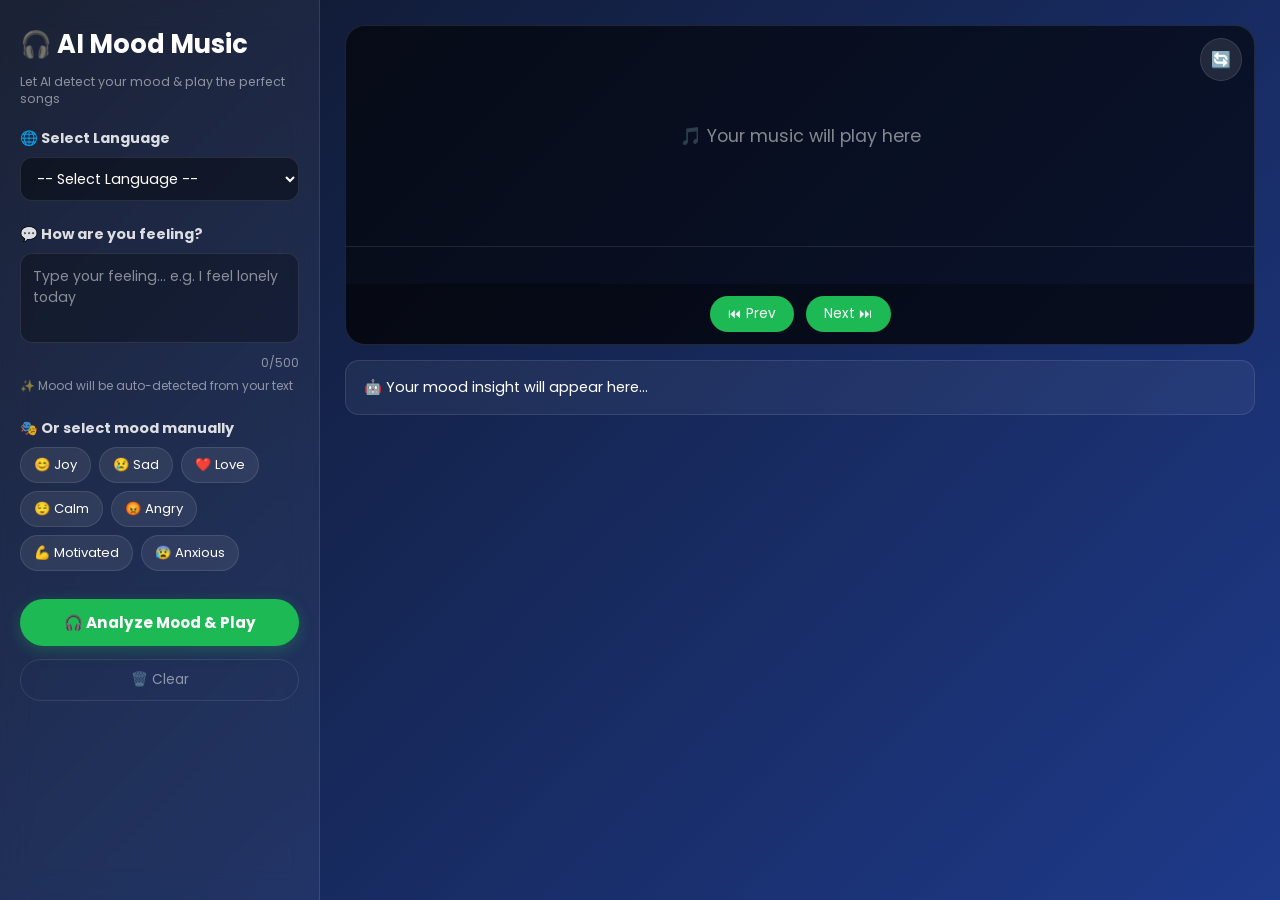
<file: frontend/index.html>
<!DOCTYPE html>
<html lang="en">
<head>
    <meta charset="UTF-8">
    <meta name="viewport" content="width=device-width, initial-scale=1.0">
    <meta name="description" content="AI Mood Based Music Recommender — detect your mood and get song recommendations">
    <title>🎧 AI Mood Music</title>

    <link rel="icon" href="data:image/svg+xml,<svg xmlns='http://www.w3.org/2000/svg' viewBox='0 0 100 100'><text y='.9em' font-size='90'>🎧</text></svg>">
    <link href="https://fonts.googleapis.com/css2?family=Poppins:wght@300;400;500;700&display=swap" rel="stylesheet">
    <link rel="stylesheet" href="style.css">
</head>

<body>

<div class="container">

    <!-- ===================== -->
    <!-- LEFT PANEL            -->
    <!-- ===================== -->
    <div class="left-panel">

        <h1>🎧 AI Mood Music</h1>
        <p class="subtitle">Let AI detect your mood & play the perfect songs</p>

        <!-- LANGUAGE -->
        <div class="section">
            <h3>🌐 Select Language</h3>
            <select id="languageSelect" class="dropdown">
                <option value="">-- Select Language --</option>
                <option value="english">🇬🇧 English</option>
                <option value="hindi">🇮🇳 Hindi</option>
                <option value="bengali">🇮🇳 Bengali</option>
                <option value="tamil">🇮🇳 Tamil</option>
                <option value="telugu">🇮🇳 Telugu</option>
                <option value="marathi">🇮🇳 Marathi</option>
                <option value="gujarati">🇮🇳 Gujarati</option>
                <option value="kannada">🇮🇳 Kannada</option>
                <option value="malayalam">🇮🇳 Malayalam</option>
                <option value="punjabi">🇮🇳 Punjabi</option>
                <option value="assamese">🇮🇳 Assamese</option>
                <option value="odia">🇮🇳 Odia</option>
                <option value="urdu">🇵🇰 Urdu</option>
            </select>
        </div>

        <!-- TEXT INPUT -->
        <div class="section">
            <h3>💬 How are you feeling?</h3>
            <textarea
                id="userText"
                placeholder="Type your feeling... e.g. I feel lonely today"
                maxlength="500"
                oninput="updateCharCount(this)"
            ></textarea>
            <div class="char-counter">
                <span id="charCount">0</span>/500
            </div>
            <p class="hint">✨ Mood will be auto-detected from your text</p>
        </div>

        <!-- MOOD BUTTONS -->
        <div class="section">
            <h3>🎭 Or select mood manually</h3>
            <div class="btn-group">
                <button class="mood-btn" onclick="selectEmotion('joy', this)">😊 Joy</button>
                <button class="mood-btn" onclick="selectEmotion('sad', this)">😢 Sad</button>
                <button class="mood-btn" onclick="selectEmotion('love', this)">❤️ Love</button>
                <button class="mood-btn" onclick="selectEmotion('calm', this)">😌 Calm</button>
                <button class="mood-btn" onclick="selectEmotion('angry', this)">😡 Angry</button>
                <button class="mood-btn" onclick="selectEmotion('motivated', this)">💪 Motivated</button>
                <button class="mood-btn" onclick="selectEmotion('anxious', this)">😰 Anxious</button>
            </div>
        </div>

        <!-- ANALYZE BUTTON -->
        <button class="analyze-btn" onclick="getEmotion()" id="analyzeBtn">
            🎧 Analyze Mood & Play
        </button>

        <!-- CLEAR BUTTON -->
        <button class="clear-btn" onclick="clearAll()">
            🗑️ Clear
        </button>

    </div>

    <!-- ===================== -->
    <!-- RIGHT PANEL           -->
    <!-- ===================== -->
    <div class="right-panel">

        <!-- PLAYER -->
        <div class="player-container" id="playerContainer">

            <!-- VIDEO -->
            <div id="videoPlayer" class="video-player">
                <div class="player-placeholder">
                    🎵 Your music will play here
                </div>
            </div>

            <!-- NOW PLAYING -->
            <div class="now-playing" id="nowPlaying"></div>

            <!-- CONTROLS -->
            <div class="player-controls">
                <button onclick="prevSong()" title="Previous">⏮ Prev</button>
                <button onclick="nextSong()" title="Next">Next ⏭</button>
            </div>

            <!-- OPEN IN YOUTUBE -->
            <a id="ytLink" class="yt-link hidden" target="_blank">
                ▶ Open in YouTube
            </a>

            <!-- REFRESH -->
            <button class="refresh-float" onclick="getEmotion(true)" title="Refresh songs">
                🔄
            </button>

        </div>

        <!-- MOOD OUTPUT -->
        <div id="emotion" class="mood-box">
            🤖 Your mood insight will appear here...
        </div>

        <!-- SONG COUNT -->
        <div id="songCount" class="song-count hidden"></div>

        <!-- SONG LIST -->
        <div id="songs"></div>

        <!-- LOADER -->
        <div id="loader" class="loader hidden">
            <div class="spinner"></div>
            <p>🎵 Detecting mood & finding songs...</p>
        </div>

    </div>

</div>

<script src="https://www.youtube.com/iframe_api"></script>
<script src="script.js"></script>

</body>
</html>
</file>
<file: frontend/style.css>
/* ===================== */
/* 🌐 GLOBAL             */
/* ===================== */
* {
    margin: 0;
    padding: 0;
    box-sizing: border-box;
    font-family: 'Poppins', sans-serif;
}

:root {
    --accent-color: #1db954;
    --bg-dark: #0f172a;
    --bg-card: rgba(255, 255, 255, 0.05);
    --border: rgba(255, 255, 255, 0.1);
    --text-muted: rgba(255, 255, 255, 0.5);
}

body {
    background: linear-gradient(135deg, #0f172a, #1e3a8a);
    color: white;
    min-height: 100vh;
    transition: background 1s ease;
}

/* ===================== */
/* 🧱 LAYOUT             */
/* ===================== */
.container {
    display: flex;
    height: 100vh;
    overflow: hidden;
}

/* ===================== */
/* LEFT PANEL            */
/* ===================== */
.left-panel {
    width: 320px;
    min-width: 280px;
    padding: 25px 20px;
    background: rgba(255, 255, 255, 0.05);
    backdrop-filter: blur(15px);
    border-right: 1px solid var(--border);
    overflow-y: auto;
    display: flex;
    flex-direction: column;
    gap: 5px;
}

/* ===================== */
/* RIGHT PANEL           */
/* ===================== */
.right-panel {
    flex: 1;
    padding: 25px;
    overflow-y: auto;
}

/* ===================== */
/* 🎧 TITLE              */
/* ===================== */
h1 {
    font-size: 1.6rem;
    font-weight: 700;
    margin-bottom: 4px;
    transition: color 0.5s ease;
}

.subtitle {
    font-size: 0.78rem;
    color: var(--text-muted);
    margin-bottom: 15px;
    line-height: 1.4;
}

/* ===================== */
/* 📦 SECTION            */
/* ===================== */
.section {
    margin-bottom: 18px;
}

.section h3 {
    font-size: 0.9rem;
    margin-bottom: 8px;
    color: rgba(255, 255, 255, 0.85);
}

/* ===================== */
/* 🔽 DROPDOWN           */
/* ===================== */
.dropdown {
    width: 100%;
    padding: 10px 12px;
    border-radius: 12px;
    border: 1px solid var(--border);
    background: rgba(0, 0, 0, 0.4);
    color: white;
    font-size: 0.9rem;
    cursor: pointer;
    transition: border 0.3s;
}

.dropdown:focus {
    outline: none;
    border-color: var(--accent-color);
}

.dropdown option {
    background: #0f172a;
    color: white;
}

/* ===================== */
/* 📝 TEXTAREA           */
/* ===================== */
textarea {
    width: 100%;
    height: 90px;
    padding: 12px;
    border-radius: 12px;
    border: 1px solid var(--border);
    resize: none;
    background: rgba(0, 0, 0, 0.3);
    color: white;
    font-size: 0.88rem;
    transition: border 0.3s;
}

textarea:focus {
    outline: none;
    border-color: var(--accent-color);
}

textarea::placeholder {
    color: var(--text-muted);
}

/* ===================== */
/* 🔢 CHAR COUNTER       */
/* ===================== */
.char-counter {
    text-align: right;
    font-size: 0.75rem;
    color: var(--text-muted);
    margin-top: 4px;
}

/* ===================== */
/* 💡 HINT               */
/* ===================== */
.hint {
    font-size: 0.75rem;
    color: var(--text-muted);
    margin-top: 5px;
}

/* ===================== */
/* 🎯 MOOD BUTTONS       */
/* ===================== */
.btn-group {
    display: flex;
    flex-wrap: wrap;
    gap: 8px;
}

.mood-btn {
    padding: 7px 13px;
    border-radius: 20px;
    border: 1px solid var(--border);
    background: rgba(255, 255, 255, 0.08);
    color: white;
    cursor: pointer;
    font-size: 0.82rem;
    transition: all 0.2s ease;
}

.mood-btn:hover {
    background: var(--accent-color);
    border-color: var(--accent-color);
    transform: scale(1.05);
}

.mood-btn.active {
    background: var(--accent-color);
    border-color: var(--accent-color);
    font-weight: 600;
}

/* ===================== */
/* 🚀 ANALYZE BUTTON     */
/* ===================== */
.analyze-btn {
    width: 100%;
    padding: 12px;
    border-radius: 25px;
    border: none;
    background: var(--accent-color);
    color: white;
    font-weight: bold;
    font-size: 0.95rem;
    cursor: pointer;
    margin-top: 5px;
    transition: all 0.3s ease;
    box-shadow: 0 4px 15px rgba(29, 185, 84, 0.3);
}

.analyze-btn:hover {
    background: #17a845;
    transform: translateY(-2px);
    box-shadow: 0 6px 20px rgba(29, 185, 84, 0.5);
}

.analyze-btn:active {
    transform: translateY(0);
}

.analyze-btn:disabled {
    opacity: 0.6;
    cursor: not-allowed;
    transform: none;
}

/* ===================== */
/* 🗑️ CLEAR BUTTON       */
/* ===================== */
.clear-btn {
    width: 100%;
    padding: 10px;
    border-radius: 25px;
    border: 1px solid var(--border);
    background: transparent;
    color: var(--text-muted);
    font-size: 0.85rem;
    cursor: pointer;
    margin-top: 8px;
    transition: all 0.2s ease;
}

.clear-btn:hover {
    background: rgba(255, 255, 255, 0.08);
    color: white;
}

/* ===================== */
/* 🎬 PLAYER CONTAINER   */
/* ===================== */
.player-container {
    position: relative;
    border-radius: 20px;
    overflow: hidden;
    background: rgba(0, 0, 0, 0.6);
    margin-bottom: 15px;
    border: 1px solid var(--border);
}

/* ===================== */
/* 🎵 PLACEHOLDER        */
/* ===================== */
.player-placeholder {
    height: 220px;
    display: flex;
    align-items: center;
    justify-content: center;
    font-size: 1.1rem;
    color: var(--text-muted);
}

/* ===================== */
/* 🎥 VIDEO              */
/* ===================== */
.video-player iframe {
    width: 100%;
    height: 280px;
    display: block;
}

/* ===================== */
/* 🎵 NOW PLAYING        */
/* ===================== */
.now-playing {
    padding: 10px 15px;
    font-size: 0.82rem;
    color: var(--text-muted);
    white-space: nowrap;
    overflow: hidden;
    text-overflow: ellipsis;
    border-top: 1px solid var(--border);
    min-height: 38px;
}

/* ===================== */
/* 🎛 CONTROLS           */
/* ===================== */
.player-controls {
    display: flex;
    justify-content: center;
    gap: 12px;
    padding: 12px;
    background: rgba(0, 0, 0, 0.3);
}

.player-controls button {
    background: var(--accent-color);
    border: none;
    padding: 8px 18px;
    border-radius: 20px;
    color: white;
    font-size: 0.85rem;
    cursor: pointer;
    transition: all 0.2s ease;
}

.player-controls button:hover {
    background: #17a845;
    transform: scale(1.05);
}

/* ===================== */
/* ▶ YOUTUBE LINK        */
/* ===================== */
.yt-link {
    display: block;
    text-align: center;
    padding: 8px;
    background: #ff0000;
    color: white;
    font-size: 0.82rem;
    text-decoration: none;
    transition: background 0.2s;
}

.yt-link:hover {
    background: #cc0000;
}

/* ===================== */
/* 🔄 REFRESH            */
/* ===================== */
.refresh-float {
    position: absolute;
    top: 12px;
    right: 12px;
    background: rgba(255, 255, 255, 0.1);
    border: 1px solid var(--border);
    padding: 8px 10px;
    border-radius: 50%;
    color: white;
    cursor: pointer;
    font-size: 1rem;
    transition: all 0.2s ease;
    z-index: 10;
}

.refresh-float:hover {
    background: rgba(255, 255, 255, 0.2);
    transform: rotate(90deg);
}

/* ===================== */
/* 🤖 MOOD BOX           */
/* ===================== */
.mood-box {
    padding: 15px 18px;
    border-radius: 14px;
    background: var(--bg-card);
    border: 1px solid var(--border);
    font-size: 0.9rem;
    line-height: 1.6;
    margin-bottom: 12px;
}

/* ===================== */
/* 🎵 SONG COUNT         */
/* ===================== */
.song-count {
    font-size: 0.8rem;
    color: var(--text-muted);
    margin-bottom: 10px;
    padding-left: 4px;
}

/* ===================== */
/* 🎵 SONG CARD          */
/* ===================== */
.song-card {
    display: flex;
    align-items: center;
    gap: 14px;
    padding: 12px 14px;
    border-radius: 14px;
    margin-bottom: 10px;
    background: var(--bg-card);
    border: 1px solid var(--border);
    cursor: pointer;
    transition: all 0.25s ease;
    animation: fadeSlideIn 0.4s ease forwards;
    opacity: 0;
}

.song-card:hover {
    background: rgba(255, 255, 255, 0.1);
    transform: translateX(4px);
    border-color: var(--accent-color);
}

.song-card.active {
    background: rgba(29, 185, 84, 0.2);
    border-color: var(--accent-color);
}

/* ===================== */
/* 🎵 SONG THUMBNAIL     */
/* ===================== */
.song-card img {
    width: 65px;
    height: 65px;
    border-radius: 10px;
    object-fit: cover;
    flex-shrink: 0;
    background: #333;
}

/* ===================== */
/* 🎵 SONG INFO          */
/* ===================== */
.song-info {
    flex: 1;
    overflow: hidden;
}

.song-info h4 {
    font-size: 0.88rem;
    font-weight: 500;
    white-space: nowrap;
    overflow: hidden;
    text-overflow: ellipsis;
    margin-bottom: 3px;
}

.song-info p {
    font-size: 0.78rem;
    color: var(--text-muted);
    white-space: nowrap;
    overflow: hidden;
    text-overflow: ellipsis;
}

.song-info .duration {
    font-size: 0.72rem;
    color: var(--accent-color);
    margin-top: 3px;
}

/* ===================== */
/* ▶ PLAY ICON           */
/* ===================== */
.play-icon {
    font-size: 1.2rem;
    opacity: 0.6;
    flex-shrink: 0;
    transition: opacity 0.2s;
}

.song-card:hover .play-icon {
    opacity: 1;
}

/* ===================== */
/* ⏳ LOADER             */
/* ===================== */
.loader {
    text-align: center;
    padding: 40px 20px;
}

.loader p {
    margin-top: 12px;
    color: var(--text-muted);
    font-size: 0.9rem;
}

/* ===================== */
/* 🌀 SPINNER            */
/* ===================== */
.spinner {
    width: 40px;
    height: 40px;
    border: 3px solid rgba(255, 255, 255, 0.1);
    border-top-color: var(--accent-color);
    border-radius: 50%;
    animation: spin 0.8s linear infinite;
    margin: 0 auto;
}

/* ===================== */
/* 🎞 ANIMATIONS         */
/* ===================== */
@keyframes spin {
    to { transform: rotate(360deg); }
}

@keyframes fadeSlideIn {
    from {
        opacity: 0;
        transform: translateY(12px);
    }
    to {
        opacity: 1;
        transform: translateY(0);
    }
}

/* ===================== */
/* 📜 SCROLLBAR          */
/* ===================== */
::-webkit-scrollbar {
    width: 5px;
}

::-webkit-scrollbar-track {
    background: transparent;
}

::-webkit-scrollbar-thumb {
    background: rgba(255, 255, 255, 0.15);
    border-radius: 10px;
}

::-webkit-scrollbar-thumb:hover {
    background: rgba(255, 255, 255, 0.3);
}

/* ===================== */
/* 📱 MOBILE RESPONSIVE  */
/* ===================== */
@media (max-width: 768px) {
    .container {
        flex-direction: column;
        height: auto;
        overflow: auto;
    }

    .left-panel {
        width: 100%;
        min-width: unset;
        border-right: none;
        border-bottom: 1px solid var(--border);
    }

    .right-panel {
        padding: 15px;
    }

    h1 {
        font-size: 1.3rem;
    }

    .video-player iframe {
        height: 200px;
    }

    .player-placeholder {
        height: 160px;
    }
}

/* ===================== */
/* 🙈 HIDDEN             */
/* ===================== */
.hidden {
    display: none !important;
}
</file>
